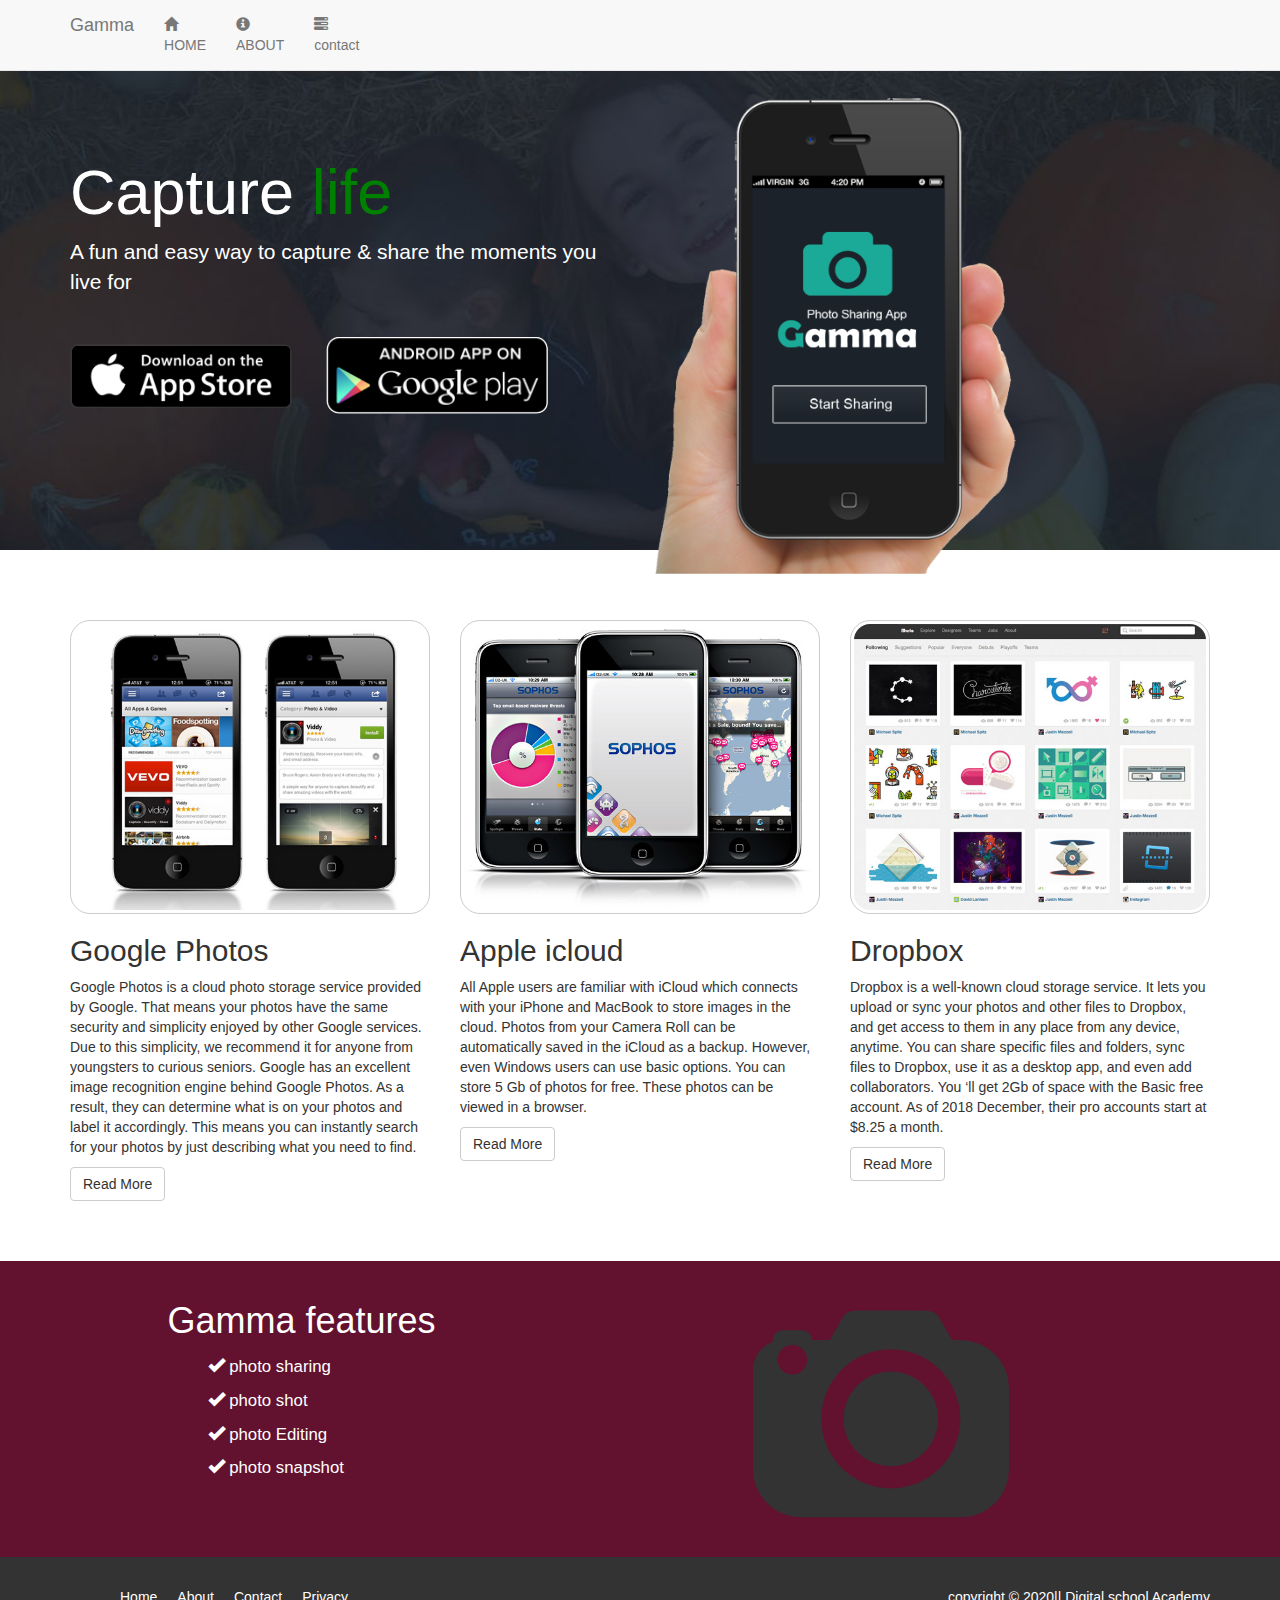
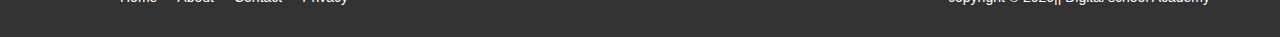
<file: index.html>
<!doctype html>
<html lang="en">
  <head>
    <meta charset="utf-8">
    <meta http-equiv="X-UA-Compatible" content="IE=edge">
    <meta name="viewport" content="width=device-width, initial-scale=1">
    <title>PHOTO SHARING APP</title>
    <link rel="stylesheet" href="css/bootstrap.min.css">
    <link rel="stylesheet" href="css/style.css">
    <link href='https://fonts.googleapis.com/css?family=Oxygen:400,300,700' rel='stylesheet' type='text/css'>
    <link href='https://fonts.googleapis.com/css?family=Lora' rel='stylesheet' type='text/css'>
  </head>
<body>
  <header>
    <nav id="header-nav" class="navbar navbar-default navbar-fixed-top">
      <div class="container">
        <div class="navbar-header">
          <button type="button" class="navbar-toggle collapsed" data-toggle="collapse" data-target="#navbar" aria-expanded="false" aria control="navbar">
            <span class="sr-only">Toggle navigation</span>
            <span class="icon-bar"></span>
            <span class="icon-bar"></span>
            <span class="icon-bar"></span>
          </button>
          <a class="navbar-brand" href="index.html">Gamma</a>
        </div>

        <div id="collapsable-nav em-text" class="collapse navbar-collapse">
           <ul id="nav-list" class="nav navbar-nav">
            <li>
              <a href="index.html">
                <span class="glyphicon glyphicon-home"></span><br class="hidden-xs"> HOME</a>
            </li>
            <li>
              <a href="about.html">
                <span class="glyphicon glyphicon-info-sign"></span><br class="hidden-xs"> ABOUT</a>
            </li>
            <li>
              <a href="contact form.html">
                <span class="glyphicon glyphicon-tasks"></span><br class="hidden-xs"> contact</a>
            </li>
          </ul>
        </div>
      </div>
      </div>
    </nav>
  </header>

<div class="jumbotron">
  <div class="container">
    <div class="row">
      <div class="col-md-6">
        <h1>Capture <span class="em-text">life</span></h1>
        <p>A fun and easy way to capture & share the moments you live for</p>
        <a href="#"><img class="app-btn" src="img/icon_app_store.png"></a>
        <a href="#"><img class="app-btn" src="img/icon_google_play.png"></a>
    </div>
    <div class="col-md-6">
      <img class="showcase-img" src="img/site_phone.png">
      </div>
    </div>
  </div>
</div>
<section id="middle">
  <div class="container">
    <div class="row">
      <div class="col-md-4">
        <img src="img/demo1.jpg" class="demo">
        <h2>Google Photos</h2>
        <p>Google Photos is a cloud photo storage service provided by Google. That means your photos have the same security and simplicity enjoyed by other Google services.  Due to this simplicity, we recommend it for anyone from youngsters to curious seniors. Google has an excellent image recognition engine behind Google Photos. As a result, they can determine what is on your photos and label it accordingly. This means you can instantly search for your photos by just describing what you need to find.</p>
        <a href="#" class="btn btn-default">Read More</a>
      </div>
      <div class="col-md-4"><img src="img/demo2.jpg" class="demo">
        <h2>Apple icloud</h2>
        <p>All Apple users are familiar with iCloud which connects with your iPhone and MacBook to store images in the cloud. Photos from your Camera Roll can be automatically saved in the iCloud as a backup. However, even Windows users can use basic options. You can store 5 Gb of photos for free. These photos can be viewed in a browser.</p>
        <a href="#" class="btn btn-default">Read More</a></div>
      <div class="col-md-4"><img src="img/demo3.jpg" class="demo">
        <h2>Dropbox</h2>
        <p>Dropbox is a well-known cloud storage service. It lets you upload or sync your photos and other files to Dropbox, and get access to them in any place from any device, anytime. You can share specific files and folders, sync files to Dropbox, use it as a desktop app, and even add collaborators. You ‘ll get 2Gb of space with the Basic free account. As of 2018 December, their pro accounts start at $8.25 a month.</p>
        <a href="#" class="btn btn-default">Read More</a></div>
    </div>
  </div>

  
</section>
<section id="feature">
  <div class="container">
    <div class="row">
      <div class="col-md-4 col-md-offset-1">
        <h1>Gamma features</h1>
        <ul>
          <li><i class="glyphicon glyphicon-ok"></i> photo sharing</li>
          <li><i class="glyphicon glyphicon-ok"></i> photo shot</li>
          <li><i class="glyphicon glyphicon-ok"></i> photo Editing</li>
          <li><i class="glyphicon glyphicon-ok"></i> photo snapshot</li>
        </ul>
      </div>
      <div class="col-md-4 col-md-offset-2">
        <img class="big-logo" src="img/logo.png">
      </div>
    </div>
  </div>
</section>
<footer>
  <div class="container">
    <div class="row">
      <div class="col-md-6">
        <ul>
          <li><a href="#">Home</a></li>
          <li><a href="#">About</a></li>
          <li><a href="#">Contact</a></li>
          <li><a href="#">Privacy</a></li>
        </ul>
      </div>
      <div class="col-md-6">
        <p>copyright &copy 2020|| Digital school Academy</p>
      </div>
    </div>
  </div>
</footer>
</body>
<script type="text/javascript" src="js/bootstrap.js"></script>
</html>
</file>
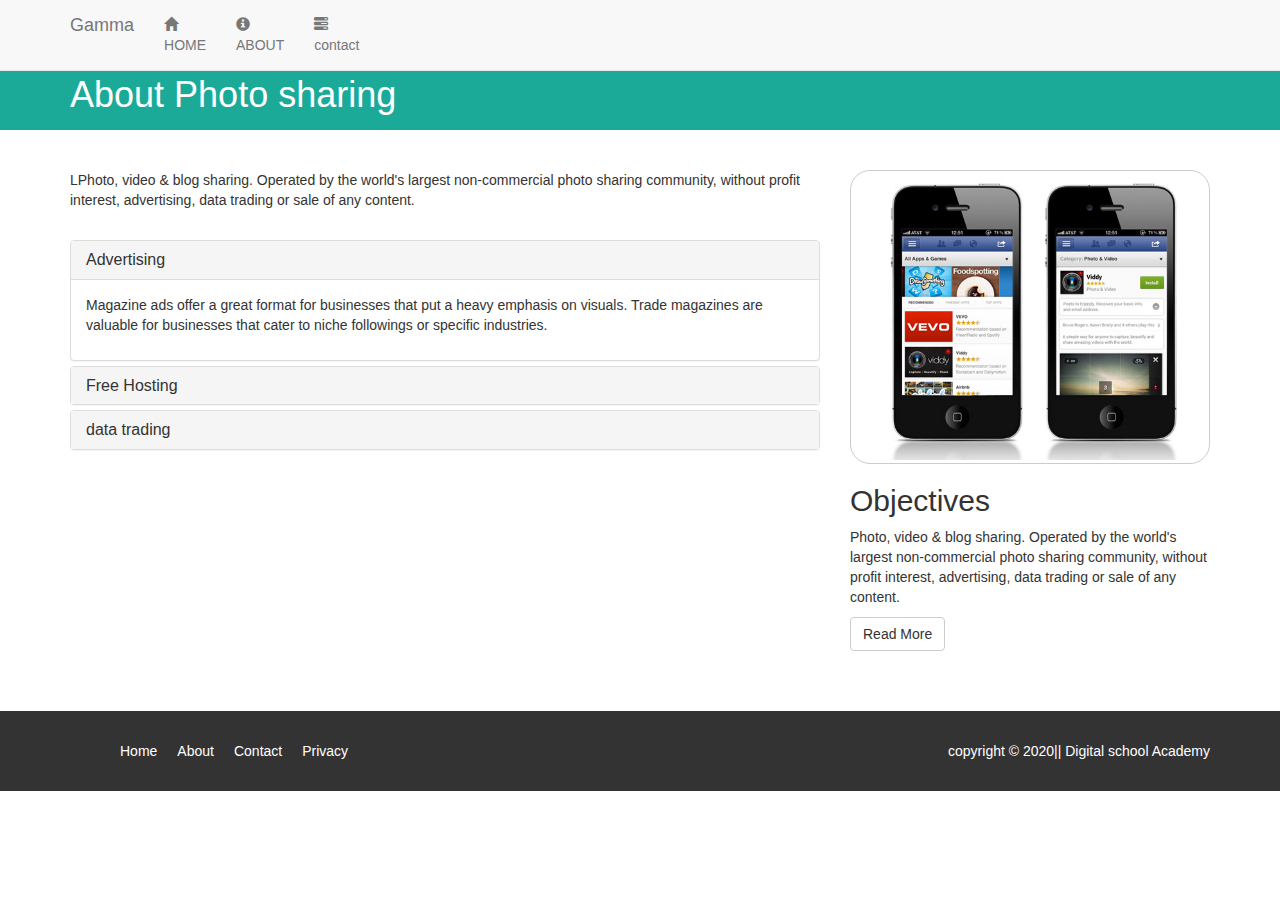
<file: about.html>
<!doctype html>
<html lang="en">
  <head>
    <meta charset="utf-8">
    <meta http-equiv="X-UA-Compatible" content="IE=edge">
    <meta name="viewport" content="width=device-width, initial-scale=1">
    <title>Gamma: About</title>
    <link rel="stylesheet" href="css/bootstrap.min.css">
    <link rel="stylesheet" href="css/style.css">
<body>
  <header>
    <nav id="header-nav" class="navbar navbar-default navbar-fixed-top">
      <div class="container">
        <div class="navbar-header">
          <button type="button" class="navbar-toggle collapsed" data-toggle="collapse" data-target="#navbar" aria-expanded="false" aria control="navbar">
            <span class="sr-only">Toggle navigation</span>
            <span class="icon-bar"></span>
            <span class="icon-bar"></span>
            <span class="icon-bar"></span>
          </button>
          <a class="navbar-brand" href="index.html">Gamma</a>
        </div>

        <div id="collapsable-nav em-text" class="collapse navbar-collapse">
           <ul id="nav-list" class="nav navbar-nav">
            <li>
              <a href="index.html"><span class="glyphicon glyphicon-home"></span><br class="hidden-xs"> HOME</a>
            </li>
            <li>
              <a href="about.html"><span class="glyphicon glyphicon-info-sign"></span><br class="hidden-xs"> ABOUT</a>
            </li>
            <li>
              <a href="contact form.html"><span class="glyphicon glyphicon-tasks"></span><br class="hidden-xs"> contact</a>
            </li>
          </ul>
        </div>
      </div>
      </div>
    </nav>
  </header>

  <section id="title-bar">
    <div class="container">
      <div class="row">
        <div class="col-md-12">
          <h1>About Photo sharing</h1>
        </div>
      </div>
    </div>
  </section>


<section id="About">
  <div class="container">
    <div class="row">
      <div class="col-md-8">
        <p>LPhoto, video & blog sharing. Operated by the world's largest non-commercial photo sharing community, without profit interest, advertising, data trading or sale of any content.</p>
        <br>
        <div class="panel-group" id="accordion" role="tablist" aria-multiselectable="true">
  <div class="panel panel-default">
    <div class="panel-heading" role="tab" id="headingOne">
      <h4 class="panel-title">
        <a role="button" data-toggle="collapse" data-parent="#accordion" href="#collapseOne" aria-expanded="true" aria-controls="collapseOne">
          Advertising
        </a>
      </h4>
    </div>
    <div id="collapseOne" class="panel-collapse collapse in" role="tabpanel" aria-labelledby="headingOne">
      <div class="panel-body">
        <p>Magazine ads offer a great format for businesses that put a heavy emphasis on visuals. Trade magazines are valuable for businesses that cater to niche followings or specific industries.</p>
      </div>
    </div>
  </div>
  <div class="panel panel-default">
    <div class="panel-heading" role="tab" id="headingTwo">
      <h4 class="panel-title">
        <a class="collapsed" role="button" data-toggle="collapse" data-parent="#accordion" href="#collapseTwo" aria-expanded="false" aria-controls="collapseTwo">
          Free Hosting
        </a>
      </h4>
    </div>
    <div id="collapseTwo" class="panel-collapse collapse" role="tabpanel" aria-labelledby="headingTwo">
      <div class="panel-body">
        Free image hosting, registration required. Subscription option provides additional features.
      </div>
    </div>
  </div>
  <div class="panel panel-default">
    <div class="panel-heading" role="tab" id="headingThree">
      <h4 class="panel-title">
        <a class="collapsed" role="button" data-toggle="collapse" data-parent="#accordion" href="#collapseThree" aria-expanded="false" aria-controls="collapseThree">
          data trading
        </a>
      </h4>
    </div>
    <div id="collapseThree" class="panel-collapse collapse" role="tabpanel" aria-labelledby="headingThree">
      <div class="panel-body">
        
      </div>
    </div>
    </div>
    </div>
  </div>
      <div class="col-md-4"><img src="img/demo1.jpg" class="demo">
        <h2>Objectives</h2>
        <p>Photo, video & blog sharing. Operated by the world's largest non-commercial photo sharing community, without profit interest, advertising, data trading or sale of any content.</p>
        <a href="#" class="btn btn-default">Read More</a></div>
    </div>
  </div>  
</section>

<footer>
  <div class="container">
    <div class="row">
      <div class="col-md-6">
        <ul>
          <li><a href="#">Home</a></li>
          <li><a href="#">About</a></li>
          <li><a href="#">Contact</a></li>
          <li><a href="#">Privacy</a></li>
        </ul>
      </div>
      <div class="col-md-6">
        <p>copyright &copy 2020|| Digital school Academy</p>
      </div>
    </div>
  </div>
</footer>
</body>
<script type="text/javascript" src="js/bootstrap.js"></script>

</html>
</file>
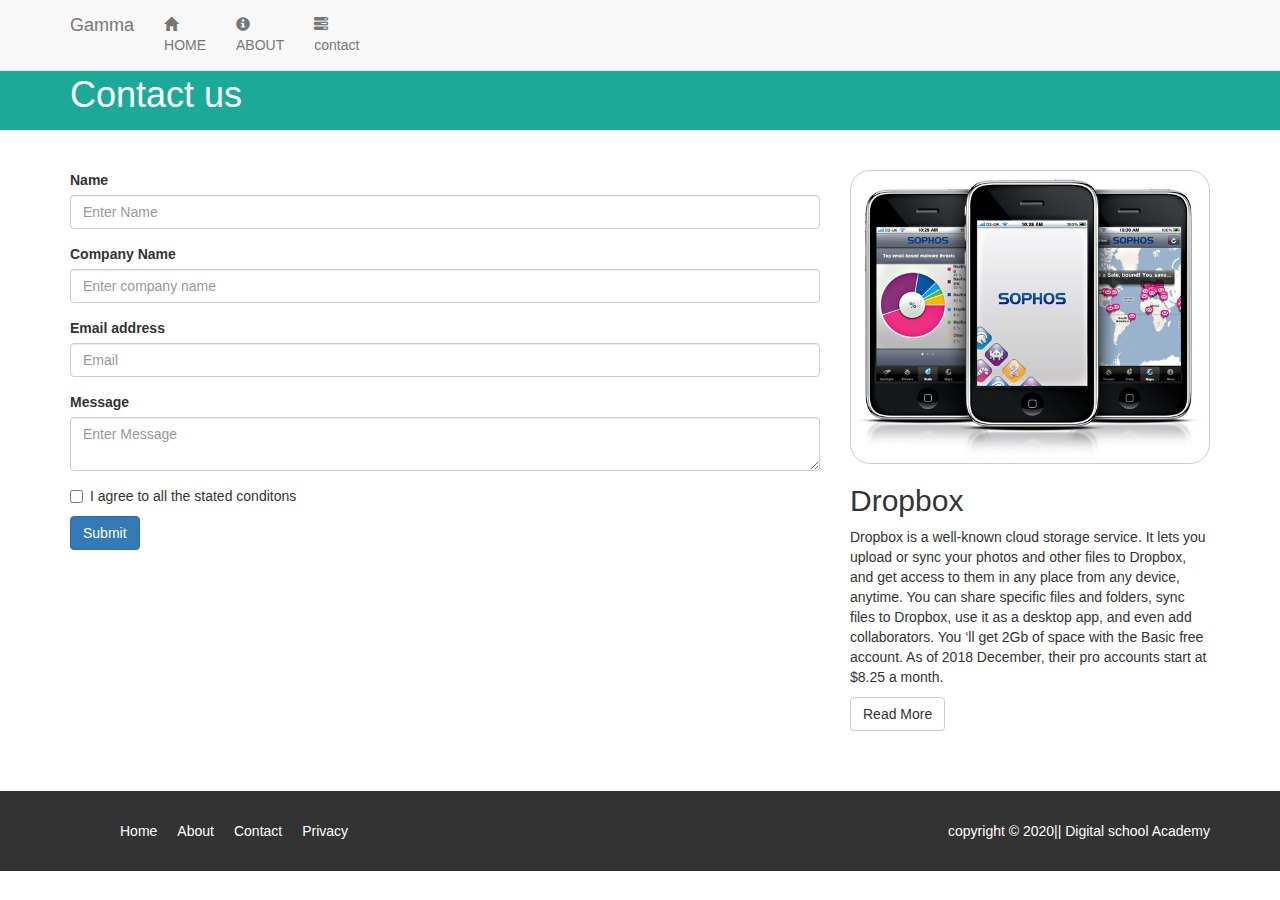
<file: contact form.html>
<!doctype html>
<html lang="en">
  <head>
    <meta charset="utf-8">
    <meta http-equiv="X-UA-Compatible" content="IE=edge">
    <meta name="viewport" content="width=device-width, initial-scale=1">
    <title>Contact Form</title>
    <link rel="stylesheet" href="css/bootstrap.min.css">
    <link rel="stylesheet" href="css/style.css">
<body>
  <header>
    <nav id="header-nav" class="navbar navbar-default navbar-fixed-top">
      <div class="container">
        <div class="navbar-header">
          <button type="button" class="navbar-toggle collapsed" data-toggle="collapse" data-target="#navbar" aria-expanded="false" aria control="navbar">
            <span class="sr-only">Toggle navigation</span>
            <span class="icon-bar"></span>
            <span class="icon-bar"></span>
            <span class="icon-bar"></span>
          </button>
          <a class="navbar-brand" href="index.html">Gamma</a>
        </div>

        <div id="collapsable-nav em-text" class="collapse navbar-collapse">
           <ul id="nav-list" class="nav navbar-nav">
            <li>
              <a href="index.html"><span class="glyphicon glyphicon-home"></span><br class="hidden-xs"> HOME</a>
            </li>
            <li>
              <a href="about.html"><span class="glyphicon glyphicon-info-sign"></span><br class="hidden-xs"> ABOUT</a>
            </li>
            <li>
              <a href="contact form.html"><span class="glyphicon glyphicon-tasks"></span><br class="hidden-xs"> contact</a>
            </li>
          </ul>
        </div>
      </div>
      </div>
    </nav>
  </header>

  <section id="title-bar">
    <div class="container">
      <div class="row">
        <div class="col-md-12">
          <h1>Contact us</h1>
        </div>
      </div>
    </div>
  </section>


<section id="Contact">
  <div class="container">
    <div class="row">
      <div class="col-md-8">
       <form>
  <div class="form-group">
    <label>Name</label>
    <input type="text" class="form-control"  placeholder="Enter Name">
  </div>
  <div class="form-group">
   <label >Company Name</label>
    <input type="text" class="form-control"  placeholder="Enter company name">
  </div> 
  <div class="form-group">
    <label>Email address</label>
    <input type="email" class="form-control"  placeholder="Email">
  </div>
  <div class="form-group">
  <label>Message</label>
    <textarea class="form-control"  placeholder="Enter Message"></textarea>
  </div>
  <div class="checkbox">
    <label>
      <input type="checkbox"> I agree to all the stated conditons
    </label>
  </div>
  <button type="submit" class="btn btn-primary">Submit</button>
</form>     
  </div>
      <div class="col-md-4">
        <img src="img/demo2.jpg" class="demo">
        <h2>Dropbox</h2>
        <p>Dropbox is a well-known cloud storage service. It lets you upload or sync your photos and other files to Dropbox, and get access to them in any place from any device, anytime. You can share specific files and folders, sync files to Dropbox, use it as a desktop app, and even add collaborators. You ‘ll get 2Gb of space with the Basic free account. As of 2018 December, their pro accounts start at $8.25 a month.</p>
        <a href="#" class="btn btn-default">Read More</a></div>
    </div>
  </div>  
</section>

<footer>
  <div class="container">
    <div class="row">
      <div class="col-md-6">
        <ul>
          <li><a href="#">Home</a></li>
          <li><a href="#">About</a></li>
          <li><a href="#">Contact</a></li>
          <li><a href="#">Privacy</a></li>
        </ul>
      </div>
      <div class="col-md-6">
        <p>copyright &copy 2020|| Digital school Academy</p>
      </div>
    </div>
  </div>
</footer>
</body>
<script type="text/javascript" src="js/bootstrap.js"></script>

</html>
</file>
<file: css/style.css>
body{
	padding-top: 50px;
}

.em-text{
	color: green !important;
}
 
section{
	padding: 40px 0 60px 0;
}
.jumbotron{
	background: #1b222f url(../img/site_showcase_bg.jpg) no-repeat top center;
	color: #fff;
	height: 500px;
	overflow: none;
}

.jumbotron h1 {
	margin-top: 60px;
}
.jumbotron p{
	margin-bottom: 40px;
}
.jumbotron img.app-btn{
	width: 40%;
	margin-right: 30px;
}

.jumbotron img.showcase-img{
	width: 65%;
	overflow: none;

}
img.demo{
	width: 100%;
	padding: 3px;
	border: 1px solid #ccc;
	border-radius: 20px;
}

section#feature{
	background: #62112f;
	padding: 20px;
	overflow: auto;
	color: #fff;
}

section#feature ul li{
	font-size: 1.2em;
	line-height:2em;
	list-style: none;
}
section#title-bar{
	height: 80px;
	background: #1caa98  !important;
	color: #fff;
	padding:5px;
	margin:0;
}
section#title-bar h1{
	margin-bottom: 20px;
}

footer{
	background: #333;
	color: #fff;
	padding:30px 0 20px 0;
}

footer li{
	float:left;
	padding: 0 10px 0 10px;
	list-style: none;
}

footer a {
	color: #fff;
}

footer p{
	float: right;

}

/*MEDIA QUERIES*/
@media(max-width: 1200px){

}

@media(max-width: 991px){
	.showcase-img{display: none;}

}
@media(min-width: 768px) and (max-width: 990px){
.jumbotron img.app-btn{
	width:30%;
}
.jumbotron{
	height: 400px !important;
	background-size: 100% 100%;
}
.jumbotron h1{
	margin-top: 10px;
}
}
@media(max-width: 768px){
.jumbotron{
	height: 350px !important;
	background-size: 100% 100%;
}
.jumbotron h1{
	margin-top: 10px;
}
}
@media(max-width: 500px){
	.jumbotron{
	height: 450px !important;
	background-image: none;
	text-align: center;
}
.jumbotron img.app-btn{
	width:60%;
	margin:auto;
}
section#feature ul li{
	font-size: 19px !important;
}
footer p{
	float: none;
	text-align: center;
}

}
</file>
